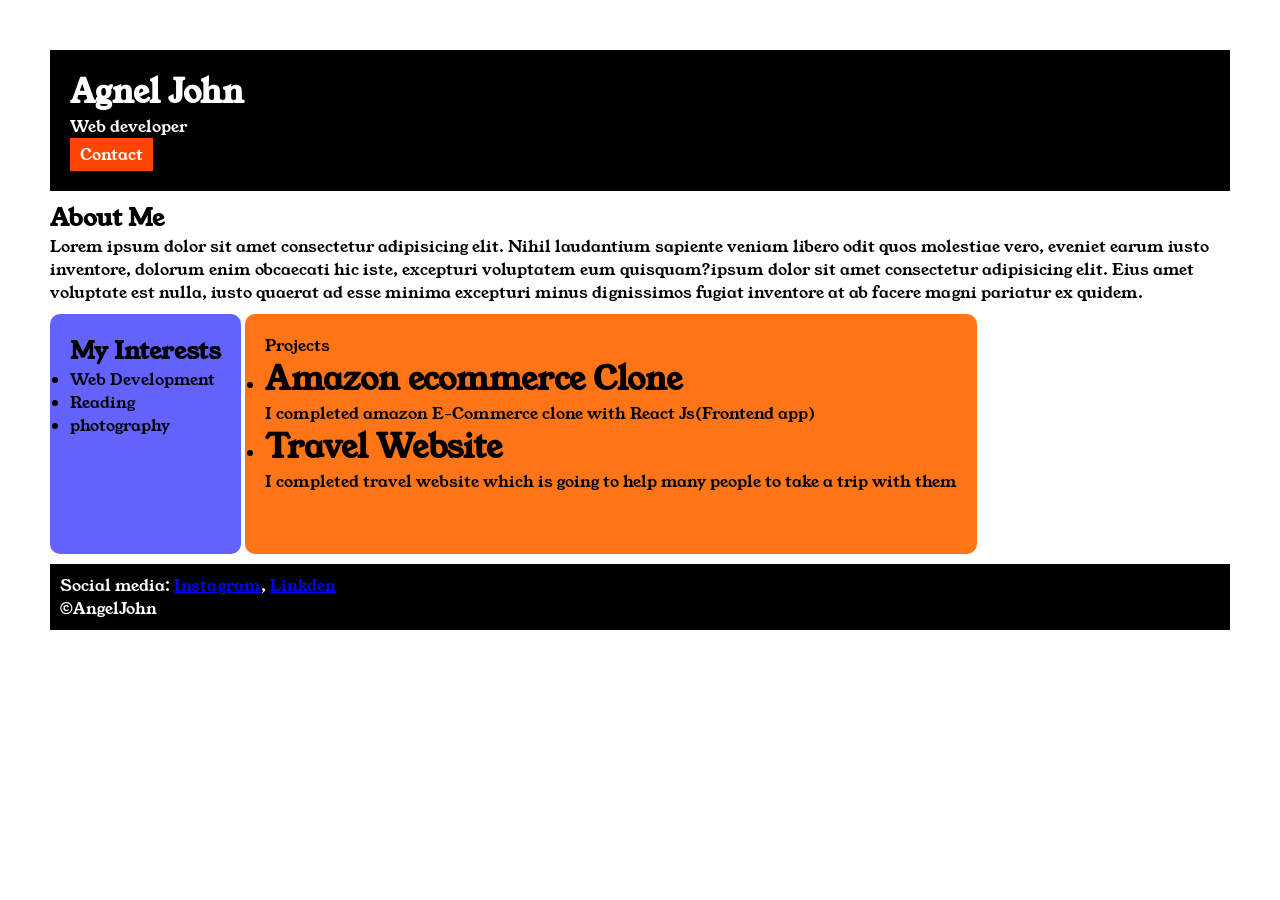
<file: Index.html>
<!DOCTYPE html>
<head>
    <title>Portfolio</title>
    <link rel="stylesheet" href="style.css">
    <link rel="preconnect" href="https://fonts.googleapis.com">
<link rel="preconnect" href="https://fonts.gstatic.com" crossorigin>
<link href="https://fonts.googleapis.com/css2?family=Young+Serif&display=swap" rel="stylesheet">
</head>

<body>
    <div class="Container">

    
    <div class ="section-one"> 
     <h1 class="section-one__name">Agnel John</h1>
     <p class="section-one__role">Web developer</p>
     <a class="section-one__contact" href="contact.html">Contact</a>
    
    </div>
    

<div class="section-two">

<H2 class="section-two__title">About Me</H2>

<P class="section-two__Description"> Lorem ipsum dolor sit amet consectetur adipisicing elit. Nihil laudantium sapiente veniam libero odit quos molestiae vero, eveniet earum iusto inventore, dolorum enim obcaecati hic iste, excepturi voluptatem eum quisquam?ipsum dolor sit amet consectetur adipisicing elit. 
    Eius amet voluptate est nulla, iusto quaerat ad esse minima excepturi minus dignissimos
     fugiat inventore at ab facere magni pariatur ex quidem.</P>
</div>
<div class="section-three">
    <h2 class="section-three__title">My Interests</h2>

    <ul class="section-three__desc">
    <li>Web Development</li>
    <li>Reading</li>
    <li>photography</li>
</ul>
</div>

<div class="section-four">

<h2 class="section-four__title"></h2> Projects</h2>
<ul class="section-four__desc">
    <li><H1>Amazon ecommerce Clone</H1></li>
    <p>I completed amazon E-Commerce clone with React Js(Frontend app)</p>
    <li><H1>Travel Website</H1></li>
    <p>I completed travel website which is going to help many people to take a trip with them</p>
</ul>
</div>
<div class="section-five">
<p class="section-five__title">Social media:
    <a href="https://www.instagram.com/">Instagram</a>,
    <a href="https://in.linkedin.com/?mcid=6844056167778418689&src=go-pa&trk=sem-ga_campid.14650114788_asid.151761418307_crid.657403558718_kw.linkedin%20website_d.c_tid.kwd-10521864532_n.g_mt.e_geo.9220207&cid=&gclsrc=aw.ds&gad_source=1&gad_campaignid=14650114788&gbraid=0AAAAABKX7wFYTotL8rJBdYAeI7hvBdkQj&gclid=Cj0KCQiAqeDMBhDcARIsAJEbU9SFlS9IchKIgPX6Ii26La43T9uRTekGNbszXF1u0LdDTdEsnaEKdBMaAlbcEALw_wcB">Linkden</a>
</p>
<p class="section-five__desc">&copy;AngelJohn</p>
</div>
</div>
</body>
</html>
</file>
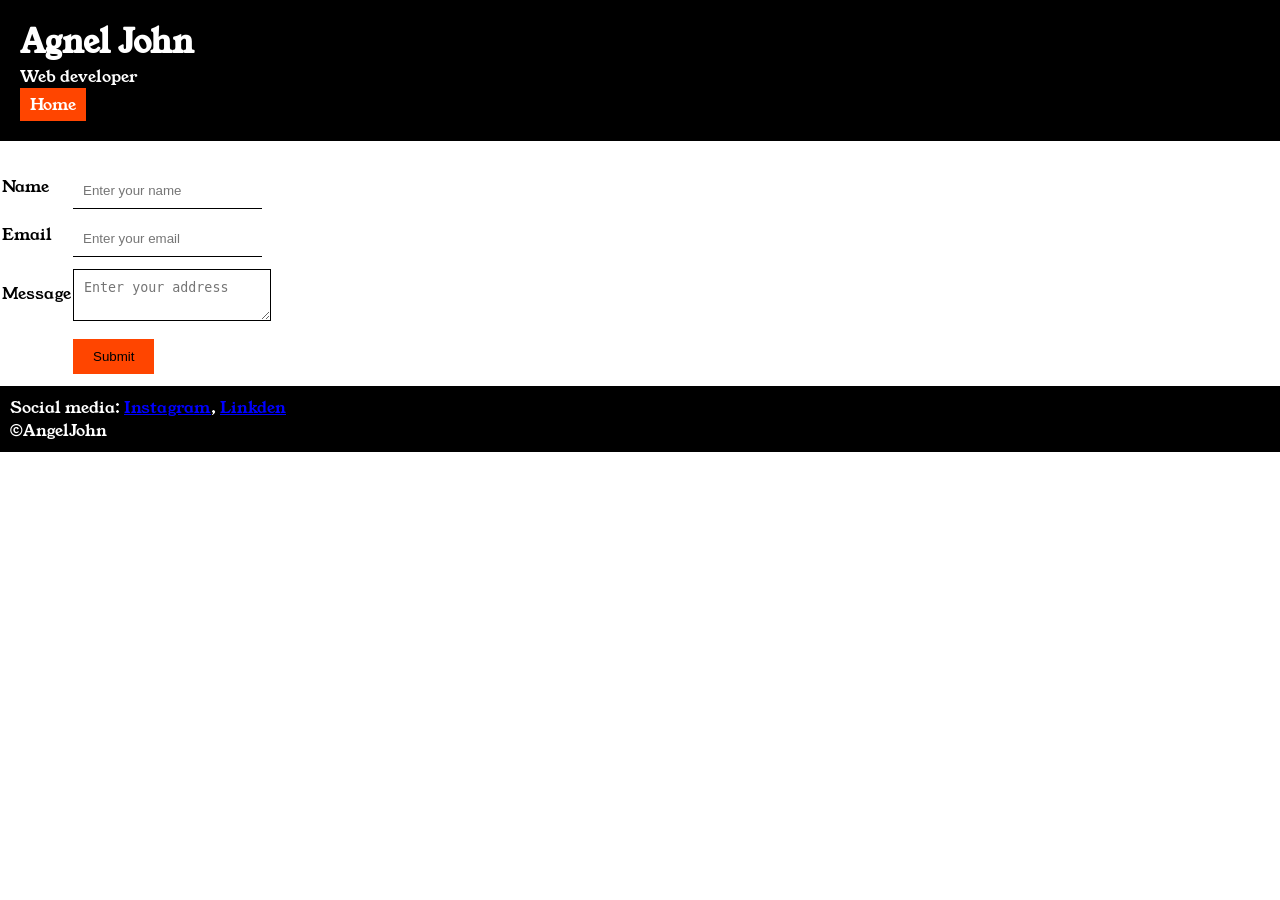
<file: contact.html>
<!DOCTYPE html>
<html lang="en">
<head>
    <meta charset="UTF-8">
    <meta name="viewport" content="width=device-width, initial-scale=1.0">
    <title>Contact</title>
    <link rel="stylesheet" href="style.css">
    <link rel="preconnect" href="https://fonts.googleapis.com">

    
<link rel="preconnect" href="https://fonts.gstatic.com" crossorigin>
<link href="https://fonts.googleapis.com/css2?family=Young+Serif&display=swap" rel="stylesheet">
</head>
<body>
    <div class="container">
    
<div class ="section-one"> 
     <h1 class="section-one__name">Agnel John</h1>
     <p class="section-one__role">Web developer</p>
     <a class="section-one__contact" href="index.html">Home</a>
    
    </div>
   <div class="contact-form">
<form>
    <table>
        <tr>
            <td>Name</td><td><input type="text" placeholder="Enter your name" class="contact-form__input"></td>
        </tr>
        <tr>
            <td>Email</td><td><input type="text" placeholder="Enter your email" class="contact-form__input"></td>
        </tr>
        <tr>
            <td>Message</td><td><textarea placeholder="Enter your address" class="contact-form__textarea"></textarea></td>
        </tr>
        <tr>
            <td></td>
            <td><input type="submit" class="contact-form__submit"></td>
        </tr>
    </table>
</form>
</div>

<div class="section-five">
<p class="section-five__title">Social media:
    <a href="https://www.instagram.com/">Instagram</a>,
    <a href="https://in.linkedin.com/?mcid=6844056167778418689&src=go-pa&trk=sem-ga_campid.14650114788_asid.151761418307_crid.657403558718_kw.linkedin%20website_d.c_tid.kwd-10521864532_n.g_mt.e_geo.9220207&cid=&gclsrc=aw.ds&gad_source=1&gad_campaignid=14650114788&gbraid=0AAAAABKX7wFYTotL8rJBdYAeI7hvBdkQj&gclid=Cj0KCQiAqeDMBhDcARIsAJEbU9SFlS9IchKIgPX6Ii26La43T9uRTekGNbszXF1u0LdDTdEsnaEKdBMaAlbcEALw_wcB">Linkden</a>
</p>
<p class="section-five__desc">&copy;AngelJohn</p>
</div>
</body>
</html>
</file>
<file: style.css>
*{
    padding: 0;
    margin: 0;
}
body{
   
  font-family: "Young Serif", serif;
}
  .Container{
    padding: 50px;
  }

    .section-one{
        background-color: black;
        color:white;
        padding: 20px;
    

    }
    .section-one__contact{
        background-color: orangered;
        color:white;
        text-decoration: none;
        padding-left: 10px;
        padding-right: 10px;
        padding-top: 5px;
        padding-bottom: 5px;
        display :inline-block
        

    }
.section_one__name{
    font-size: 80px;
    margin-top: top 10px;
}
.section_one__role{
    font-size: 50px;
    margin-top:  10px;

}
.section-two,.section-three,.section-four,.section-five{
    margin-top: 10px;
}
  section-two__desc,.section-three_desc,.section-four_desc,.section-five_desc{
    margin-top: 10px;
}
.section-five{
    background-color: black;
    color: white;
    padding: 10px;
}
  .section-five__title a{
   color: blue;

  }

  .section-three{
    background-color: #6462fd;
    padding: 20px;
    display: inline-block;
    height: 200px;
    border-radius: 10px;
    vertical-align: top;
  }
  .section-four{
    background-color: #fe7517;
    color: black;
    padding: 20px;
    display: inline-block;
    Height: 200px;
    border-radius: 10px;
    vertical-align: top;

  }

  .contact-form{
    margin-top: 20px;
  }

  .contact-form__input,.contact-form__textarea,.contact-form__submit{
    margin-top: 10px;
  }

  .contact-form__input{
    padding: 10px;
    border: none;
    border-bottom: solid black 1px;
  }

  .contact-form__textarea{
    padding: 10px;
    border: none;
    border:solid  black 1px;
  }
.contact-form__submit{
    padding-top: 10px;
    padding-bottom: 10px;
    padding-left: 20px;
    padding-right: 20px;
    background-color: orangered;
    color: black;
    border: none;

  }
</file>
